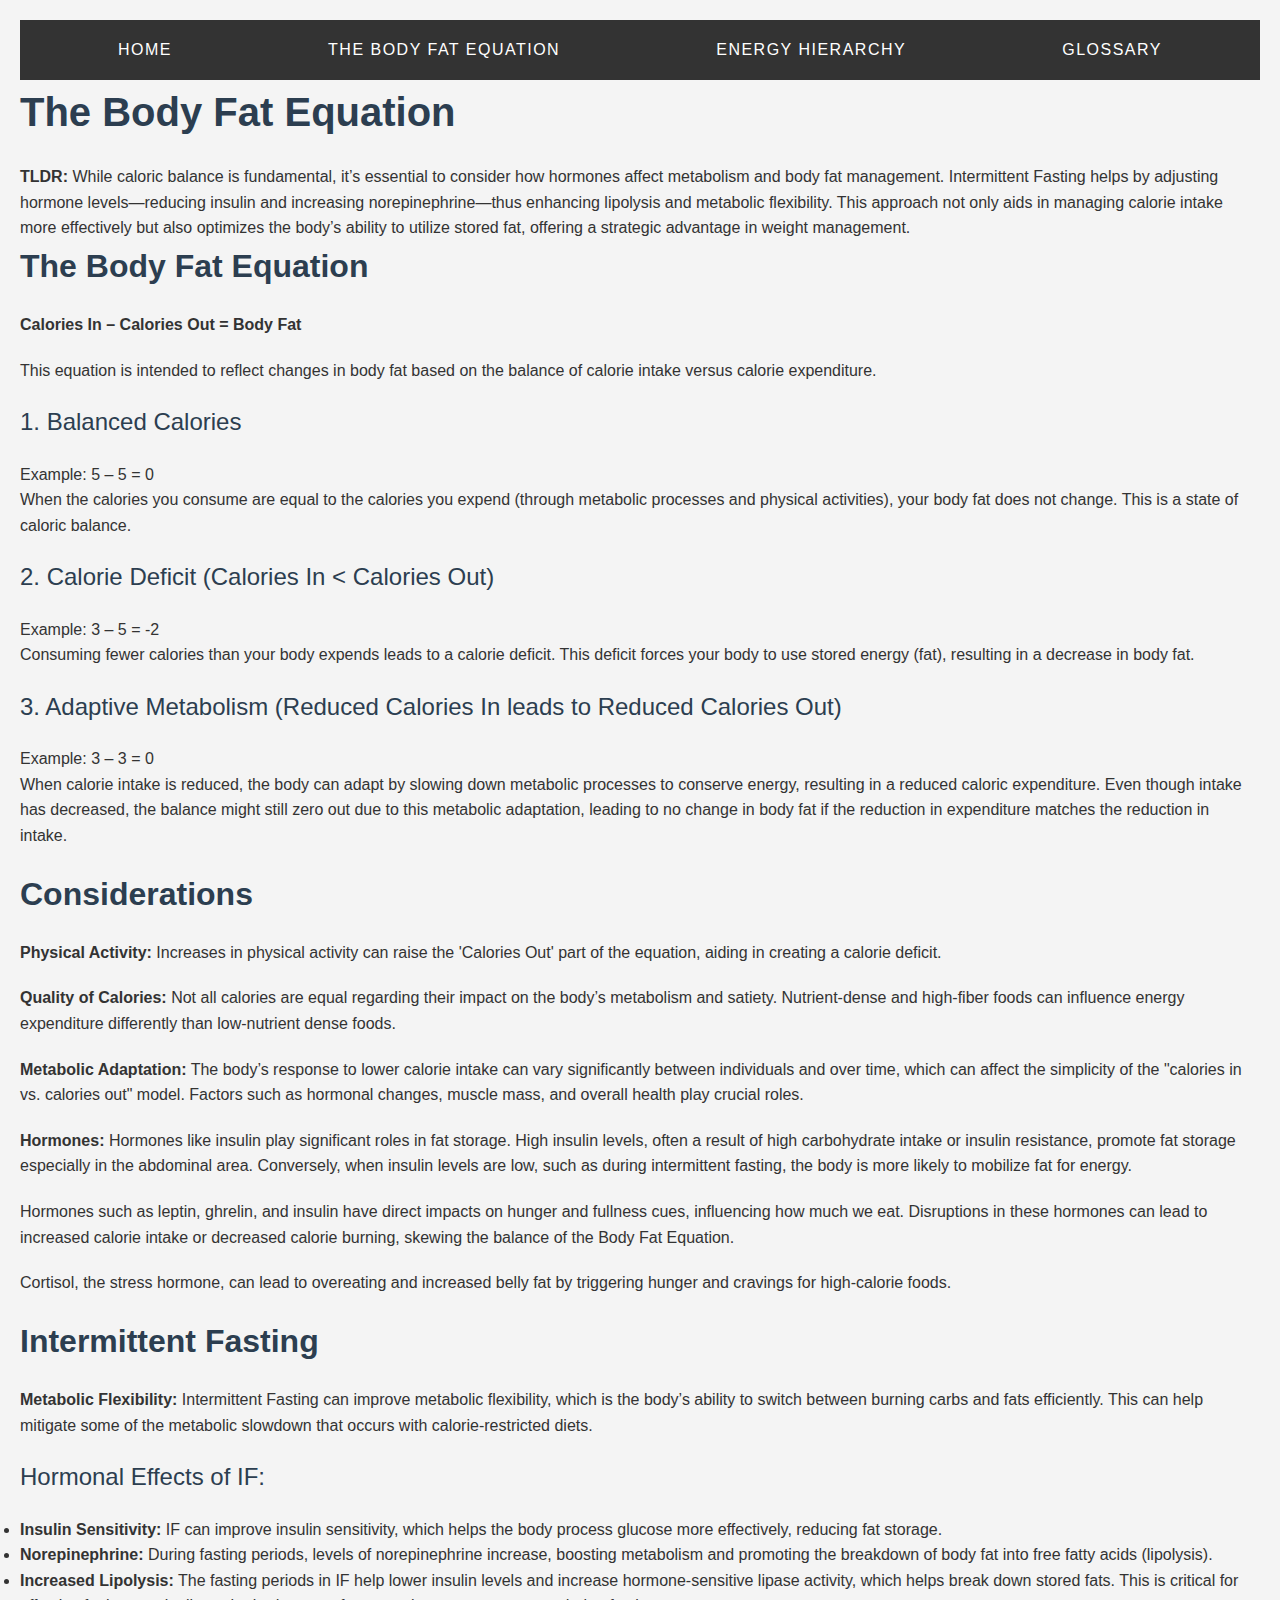
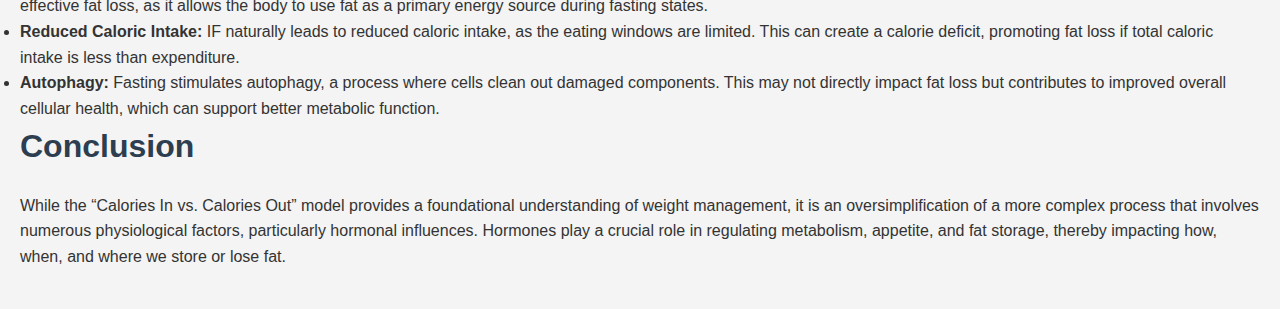
<file: body-fat-equation.html>
<!DOCTYPE html>
<html lang="en">
<head>
    <meta charset="UTF-8">
    <meta name="viewport" content="width=device-width, initial-scale=1.0">
    <title>The Body Fat Equation</title>
    <link rel="stylesheet" href="styles.css">
</head>
<body>

     <!-- Navigation Bar -->
    <nav>
        <ul>
            <li><a href="index.html">Home</a></li>
            <li><a href="body-fat-equation.html">The Body Fat Equation</a></li>
            <li><a href="energy-hierarchy.html">Energy Hierarchy</a></li>
            <li><a href="glossary.html">Glossary</a></li>
        </ul>
    </nav>

    <div class="content">
    <!-- Your page content here -->
    <h1>The Body Fat Equation</h1>

    <div class="tldr">
        <strong>TLDR:</strong> While caloric balance is fundamental, it’s essential to consider how hormones affect metabolism and body fat management. Intermittent Fasting helps by adjusting hormone levels—reducing insulin and increasing norepinephrine—thus enhancing lipolysis and metabolic flexibility. This approach not only aids in managing calorie intake more effectively but also optimizes the body’s ability to utilize stored fat, offering a strategic advantage in weight management.
    </div>

    <h2>The Body Fat Equation</h2>
    <p><strong>Calories In – Calories Out = Body Fat</strong></p>
    <p>This equation is intended to reflect changes in body fat based on the balance of calorie intake versus calorie expenditure.</p>

    <h3>1. Balanced Calories</h3>
    <div class="example">Example: 5 – 5 = 0</div>
    <p>When the calories you consume are equal to the calories you expend (through metabolic processes and physical activities), your body fat does not change. This is a state of caloric balance.</p>

    <h3>2. Calorie Deficit (Calories In < Calories Out)</h3>
    <div class="example">Example: 3 – 5 = -2</div>
    <p>Consuming fewer calories than your body expends leads to a calorie deficit. This deficit forces your body to use stored energy (fat), resulting in a decrease in body fat.</p>

    <h3>3. Adaptive Metabolism (Reduced Calories In leads to Reduced Calories Out)</h3>
    <div class="example">Example: 3 – 3 = 0</div>
    <p>When calorie intake is reduced, the body can adapt by slowing down metabolic processes to conserve energy, resulting in a reduced caloric expenditure. Even though intake has decreased, the balance might still zero out due to this metabolic adaptation, leading to no change in body fat if the reduction in expenditure matches the reduction in intake.</p>

    <h2>Considerations</h2>
    <p><strong>Physical Activity:</strong> Increases in physical activity can raise the 'Calories Out' part of the equation, aiding in creating a calorie deficit.</p>

    <p><strong>Quality of Calories:</strong> Not all calories are equal regarding their impact on the body’s metabolism and satiety. Nutrient-dense and high-fiber foods can influence energy expenditure differently than low-nutrient dense foods.</p>

    <p><strong>Metabolic Adaptation:</strong> The body’s response to lower calorie intake can vary significantly between individuals and over time, which can affect the simplicity of the "calories in vs. calories out" model. Factors such as hormonal changes, muscle mass, and overall health play crucial roles.</p>

    <p><strong>Hormones:</strong> Hormones like insulin play significant roles in fat storage. High insulin levels, often a result of high carbohydrate intake or insulin resistance, promote fat storage especially in the abdominal area. Conversely, when insulin levels are low, such as during intermittent fasting, the body is more likely to mobilize fat for energy.</p>

    <p>Hormones such as leptin, ghrelin, and insulin have direct impacts on hunger and fullness cues, influencing how much we eat. Disruptions in these hormones can lead to increased calorie intake or decreased calorie burning, skewing the balance of the Body Fat Equation.</p>

    <p>Cortisol, the stress hormone, can lead to overeating and increased belly fat by triggering hunger and cravings for high-calorie foods.</p>

    <h2>Intermittent Fasting</h2>
    <p><strong>Metabolic Flexibility:</strong> Intermittent Fasting can improve metabolic flexibility, which is the body’s ability to switch between burning carbs and fats efficiently. This can help mitigate some of the metabolic slowdown that occurs with calorie-restricted diets.</p>

    <h3>Hormonal Effects of IF:</h3>
    <ul>
        <li><strong>Insulin Sensitivity:</strong> IF can improve insulin sensitivity, which helps the body process glucose more effectively, reducing fat storage.</li>
        <li><strong>Norepinephrine:</strong> During fasting periods, levels of norepinephrine increase, boosting metabolism and promoting the breakdown of body fat into free fatty acids (lipolysis).</li>
        <li><strong>Increased Lipolysis:</strong> The fasting periods in IF help lower insulin levels and increase hormone-sensitive lipase activity, which helps break down stored fats. This is critical for effective fat loss, as it allows the body to use fat as a primary energy source during fasting states.</li>
        <li><strong>Reduced Caloric Intake:</strong> IF naturally leads to reduced caloric intake, as the eating windows are limited. This can create a calorie deficit, promoting fat loss if total caloric intake is less than expenditure.</li>
        <li><strong>Autophagy:</strong> Fasting stimulates autophagy, a process where cells clean out damaged components. This may not directly impact fat loss but contributes to improved overall cellular health, which can support better metabolic function.</li>
    </ul>

    <h2>Conclusion</h2>
    <p>While the “Calories In vs. Calories Out” model provides a foundational understanding of weight management, it is an oversimplification of a more complex process that involves numerous physiological factors, particularly hormonal influences. Hormones play a crucial role in regulating metabolism, appetite, and fat storage, thereby impacting how, when, and where we store or lose fat.</p>
    </div>
</body>
</html>
</file>
<file: styles.css>
/* Basic Reset */
body, h1, h2, h3, p, ul {
    margin: 0;
    padding: 0;
}

/* Modern Typography */
body {
    font-family: 'Helvetica Neue', Arial, sans-serif; /* Modern, clean font */
    font-size: 16px; /* Base font size */
    line-height: 1.6; /* Comfortable line spacing */
    color: #333; /* Darker gray for body text */
    background-color: #f4f4f4; /* Light background color */
    padding: 20px; /* Add padding to the entire body to keep content away from the edges */
}

h1, h2, h3 {
    font-family: 'Montserrat', sans-serif; /* Headings with a modern, bold font */
    color: #2c3e50; /* Darker color for headings */
    margin-bottom: 20px;
}

h1 {
    font-size: 2.5em; /* Larger main heading */
    font-weight: 700; /* Bold weight for main heading */
}

h2 {
    font-size: 2em;
    font-weight: 600;
}

h3 {
    font-size: 1.5em;
    font-weight: 500;
}

p {
    margin-bottom: 20px;
}

a {
    color: #3498db; /* Modern blue for links */
    text-decoration: none;
}

a:hover {
    color: #2980b9; /* Darker blue on hover */
    text-decoration: underline;
}

/* Navigation Bar Styling */
nav {
    background-color: #333; /* Dark background for the nav */
    overflow: hidden; /* Clear floats */
    padding: 0 20px; /* Add some padding to the sides */
}

nav ul {
    list-style-type: none; /* Remove bullet points */
    margin: 0;
    padding: 0;
    display: flex; /* Use flexbox for alignment */
    justify-content: space-around; /* Spread out the links */
    align-items: center; /* Center the items vertically */
    height: 60px; /* Set the height of the nav bar */
}

nav ul li a {
    display: block;
    color: white;
    text-align: center;
    padding: 14px 16px;
    text-decoration: none;
    font-size: 16px;
    text-transform: uppercase; /* Make text uppercase */
    letter-spacing: 1.5px; /* Add letter spacing */
}

nav ul li a:hover {
    background-color: #575757; /* Darken the background on hover */
}
</file>
